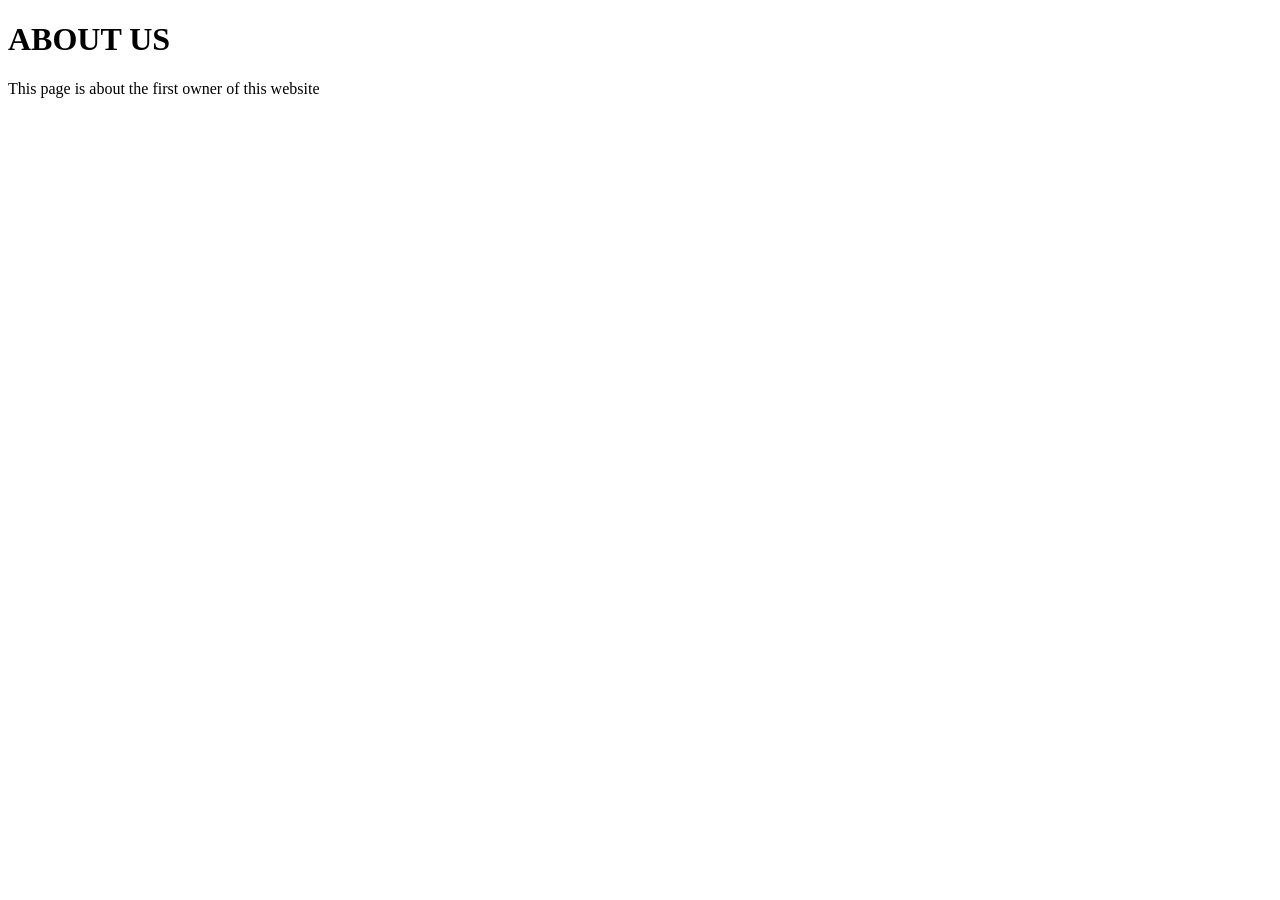
<file: about.html>
<!DOCTYPE html>
<html lang="en">
<head>
    <meta charset="UTF-8">
    <meta name="viewport" content="width=device-width, initial-scale=1.0">
    <title>About Page</title>
</head>
<body>
    <h1>ABOUT US</h1>
    <P>This page is about the first owner of this website</P>
</body>
</html>
</file>
